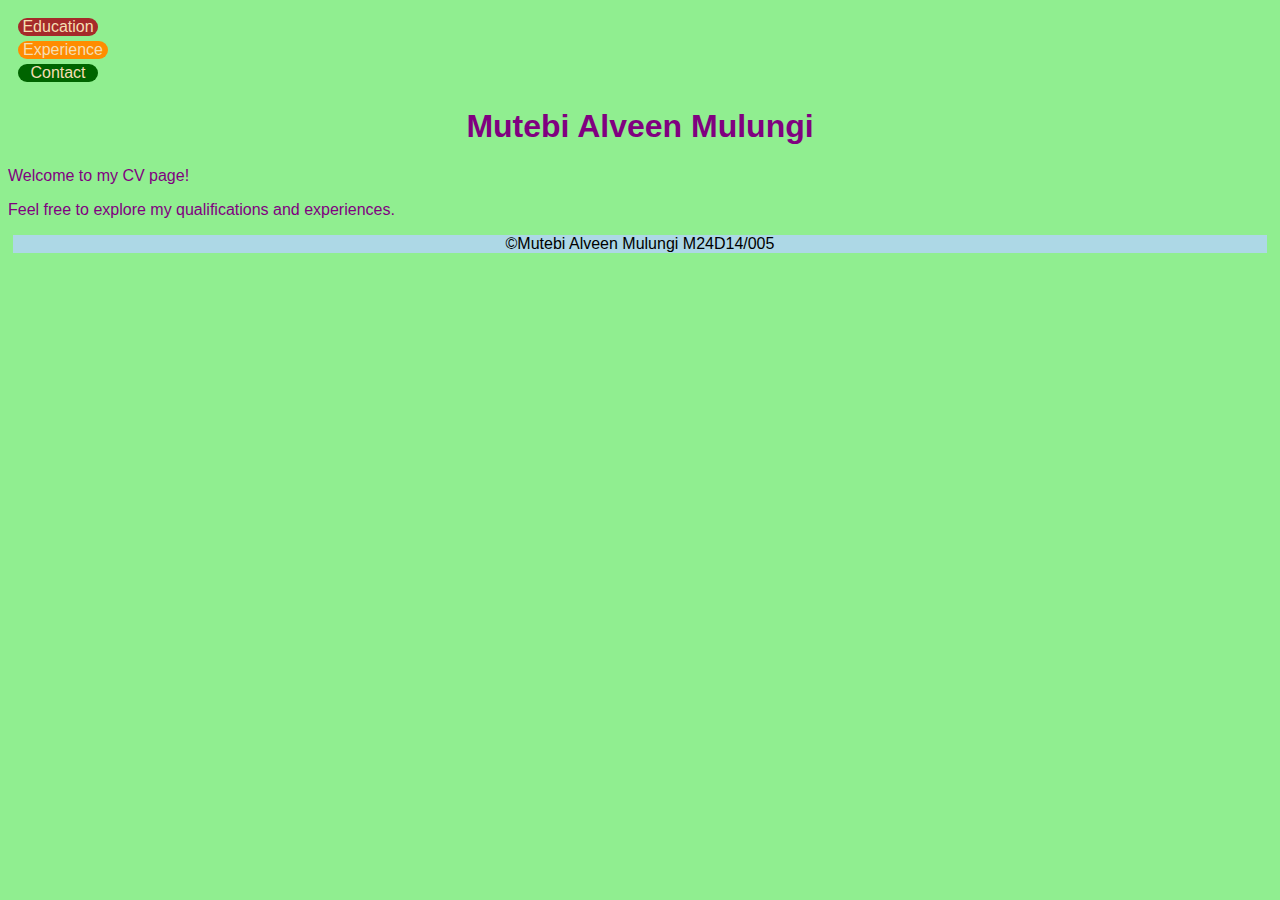
<file: index.html>
<!DOCTYPE html>
<head>
    <meta charset="utf-8">
    <meta name="viewport" content="width=device-width, initial-scale=1">
    <title>Mutebi Alveen Mulungi CV</title>
    <link rel="stylesheet" href="styles.css">
</head>
<body>
    <div class="headerDiv">
        <section class="linkA"><a href="education.html" target="_self" rel="noopener">Education</a></section>
        <section class="linkB"><a href="experience.html" target="_self" rel="noopener">Experience</a></section>
        <section class="linkC"><a href="contact.html" target="_self" rel="noopener">Contact</a></section>
    </div>

    <div class="mainSection">
        <h1>Mutebi Alveen Mulungi</h1>
        <p>Welcome to my CV page!</p>
        <p>Feel free to explore my qualifications and experiences.</p>
    </div>
   
    <div class="divFooter">
        <p>&copy;Mutebi Alveen Mulungi M24D14/005</p>
    </div>
</body>
</html>
</file>
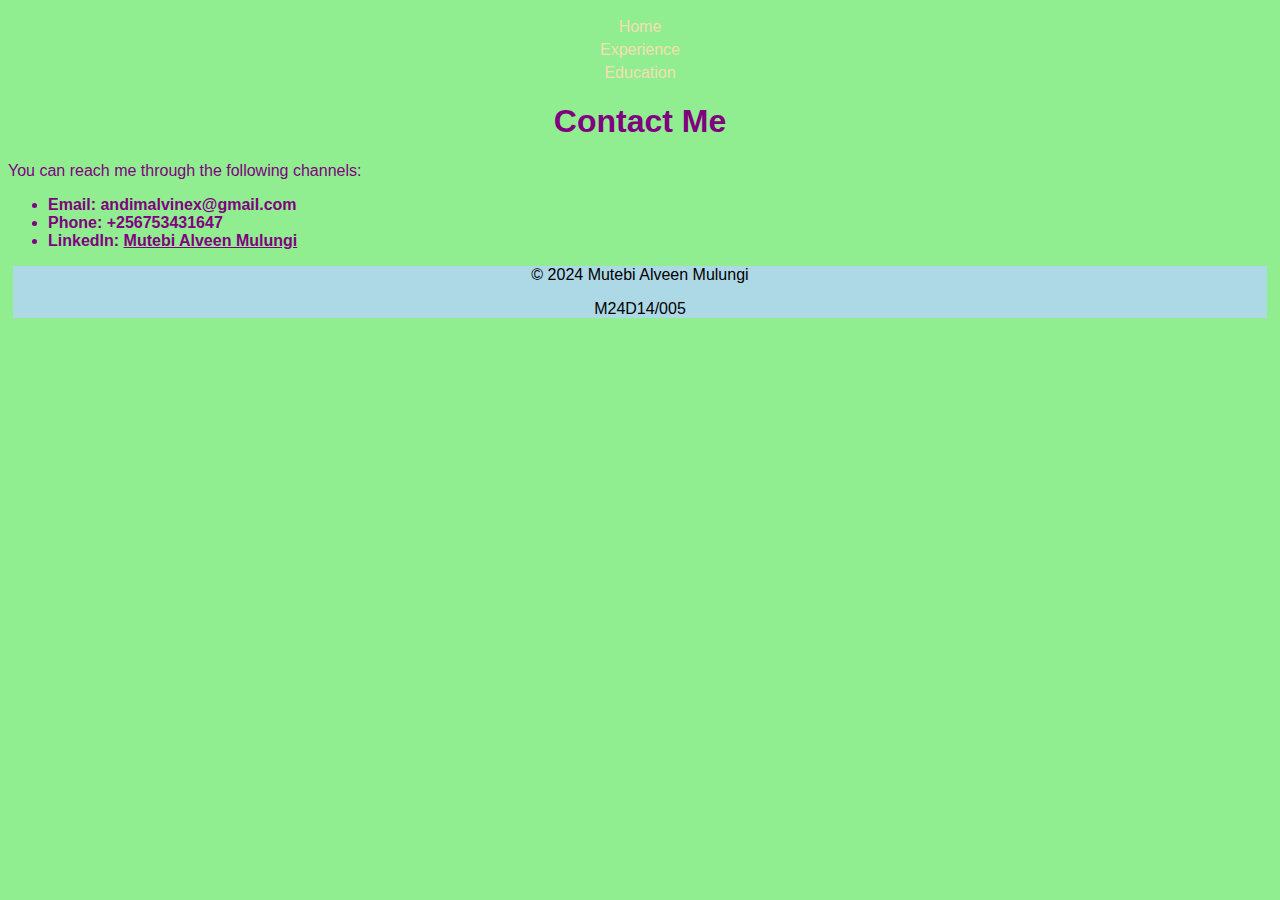
<file: contact.html>
<!DOCTYPE html>
<head>
    <meta charset="utf-8">
    <meta name="viewport" content="width=device-width, initial-scale=1">
    <title>Contacts - Mutebi Alveen Mulungi CV</title>
    <link rel="stylesheet" href="styles.css">
</head>
<body>
    <div class="headerDiv">
        <section class="linkA"></section><a href="index.html" target="_self" rel="noopener">Home</a>
        <section class="linkB"></section><a href="experience.html" target="_self" rel="noopener">Experience</a>
        <section class="linkC"></section><a href="education.html" target="_self" rel="noopener">Education</a>
    </div>

    <div class="mainSection">
    <section>
        <h1>Contact Me</h1>
        <p>You can reach me through the following channels:</p>
    </section>
    <section>
        <ul>
            <li><b>Email: andimalvinex@gmail.com</b></li>
            <li><b>Phone: +256753431647</b></li>
            <li><b>LinkedIn: <a style="color: purple; text-decoration: underline;" href="www.linkedin.com/in/alveen-mutebi-a6333734b" target="_blank" rel="noopener">Mutebi Alveen Mulungi</a></b></li>
        </ul>
    </section>
    </div>

    <div class="divFooter">
        <p>&copy; 2024 Mutebi Alveen Mulungi</p>
        <p>M24D14/005</p>
    </div>
</body>
</html>
</file>
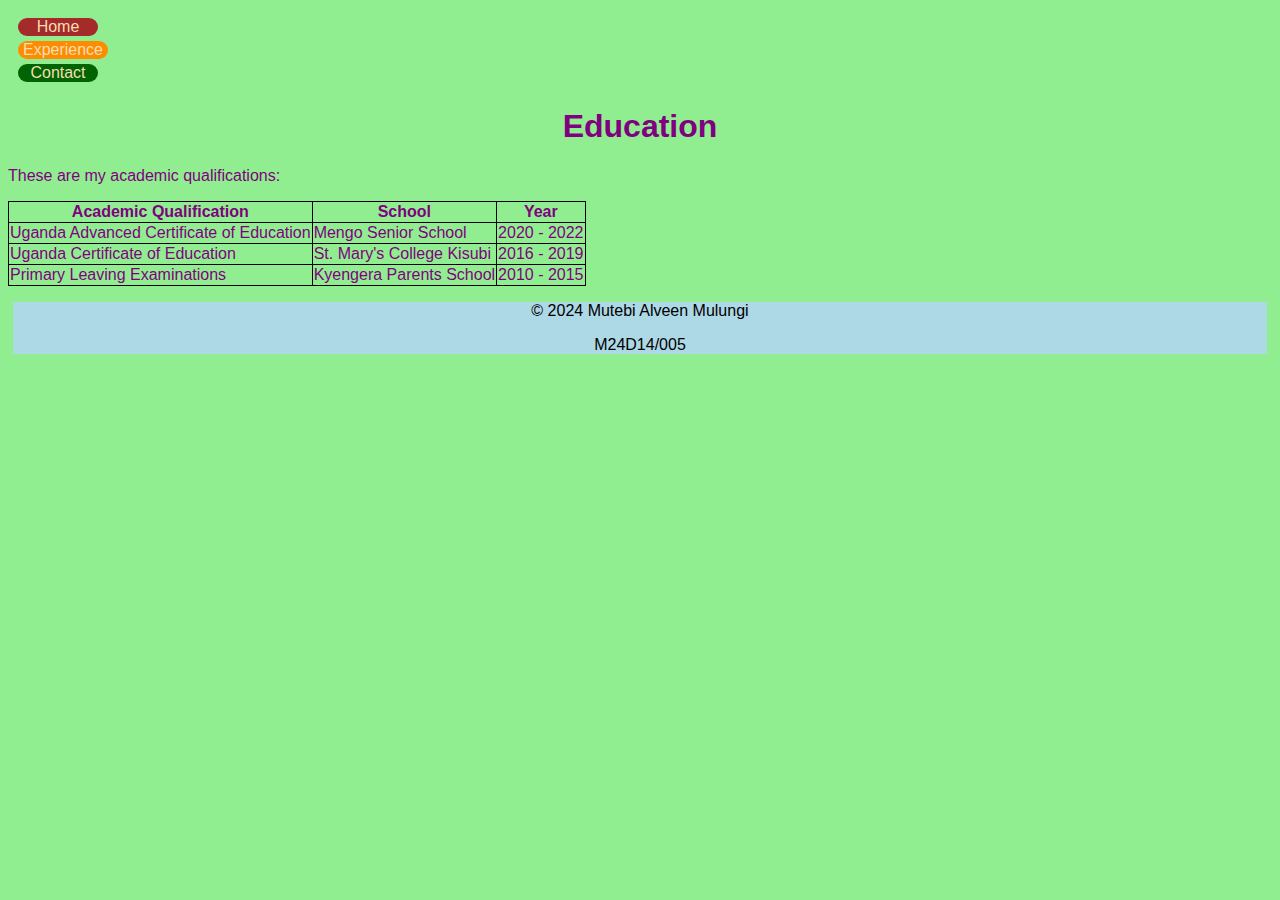
<file: education.html>
<!DOCTYPE html>
<head>
    <meta charset="utf-8">
    <meta name="viewport" content="width=device-width, initial-scale=1">
    <title>Education - Mutebi Alveen Mulungi CV</title>
    <link rel="stylesheet" href="styles.css">
</head>
<body>
    <div class="headerDiv">
        <section class="linkA"><a href="index.html" target="_self" rel="noopener">Home</a></section>
        <section class="linkB"><a href="experience.html" target="_self" rel="noopener">Experience</a></section>
        <section class="linkC"><a href="contact.html" target="_self" rel="noopener">Contact</a></section>
    </div>

    <div class="mainSection">
        <section>
        <h1>Education</h1>
        <p>These are my academic qualifications:</p>
    </section>
    <section>
        <table border="1">
            <tr>
                <th>Academic Qualification</th>
                <th>School</th>
                <th>Year</th>
            </tr>
            <tr>
            <td>Uganda Advanced Certificate of Education</td>
            <td>Mengo Senior School</td>
            <td>2020 - 2022</td>
            </tr>
            <tr>
            <td>Uganda Certificate of Education</td>
            <td>St. Mary's College Kisubi</td>
            <td>2016 - 2019</td>
            </tr>
            <tr>
            <td>Primary Leaving Examinations</td>
            <td>Kyengera Parents School</td>
            <td>2010 - 2015</td>
            </tr>
        </table>
    </section>
    </div>

    <div class="divFooter">
        <p>&copy; 2024 Mutebi Alveen Mulungi</p>
        <p>M24D14/005</p>
    </div>
</body>
</html>
</file>
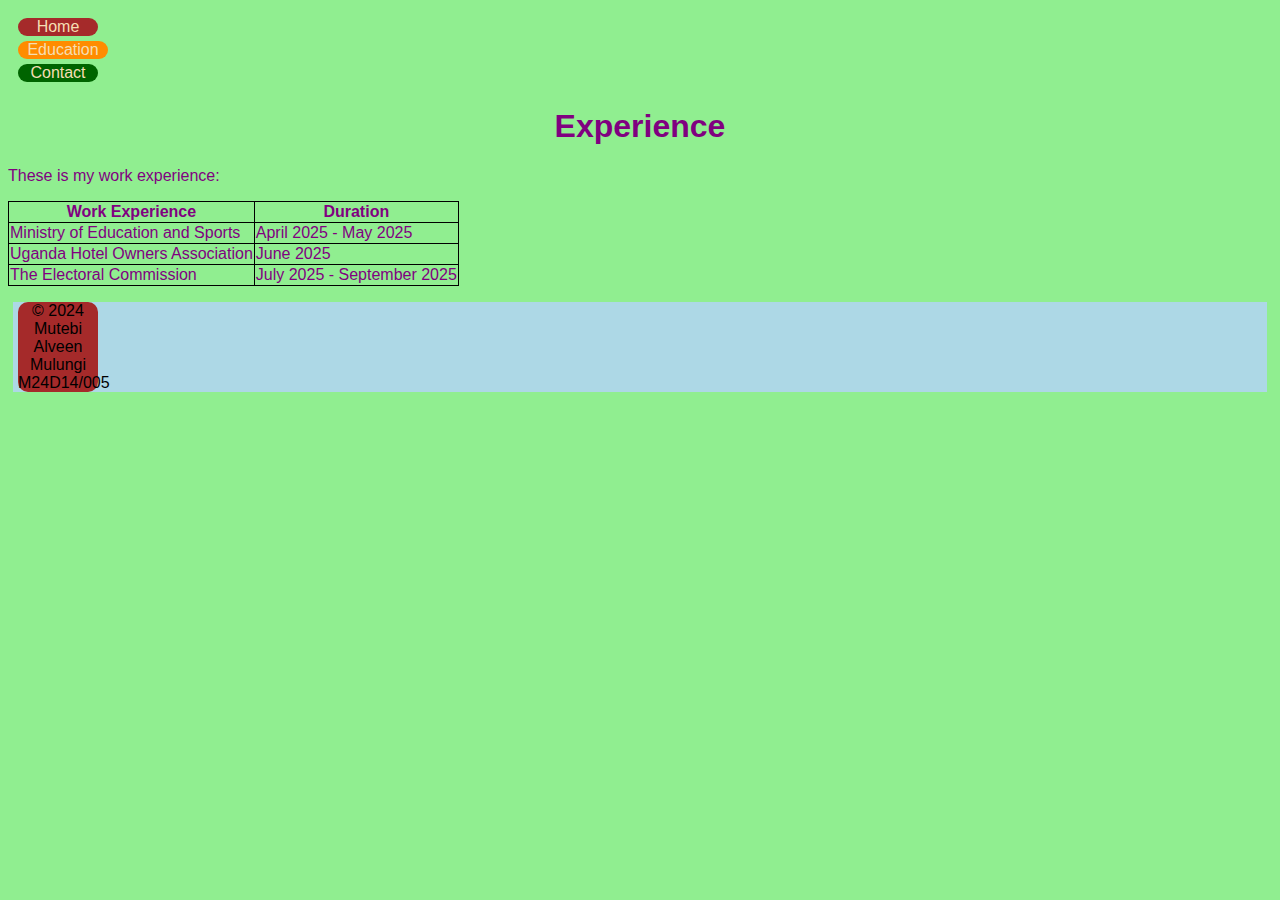
<file: experience.html>
<!DOCTYPE html>
<head>
    <meta charset="utf-8">
    <meta name="viewport" content="width=device-width, initial-scale=1">
    <title>Work Experience</title>
    <link rel="stylesheet" href="styles.css">
</head>
<body>
    <div class="headerDiv">
        <section class="linkA"><a href="index.html" target="_self" rel="noopener">Home</a></section>
        <section class="linkB"><a href="education.html" target="_self" rel="noopener">Education</a></section>
        <section class="linkC"><a href="contact.html" target="_self" rel="noopener">Contact</a></section>
    </div>

    <div class="mainSection">
    <section>
        <h1>Experience</h1>
        <p>These is my work experience:</p>
    </section>

    <section>
       <table border="1">
            <tr>
                <th>Work Experience</th>
                <th>Duration</th>
            </tr>
            <tr>
            <td>Ministry of Education and Sports</td>
            <td>April 2025 - May 2025</td>
            </tr>
            <tr>
            <td>Uganda Hotel Owners Association</td>
            <td>June 2025</td>
            </tr>
            <tr>
            <td>The Electoral Commission</td>
            <td>July 2025 - September 2025</td>
            </tr>
        </table>
    </section>
    </div>

    <div class="divFooter">
        <section class="linkA">
            <p>&copy; 2024 Mutebi Alveen Mulungi M24D14/005</p>
        </section>
    </div>
</body>
</html>
</file>
<file: styles.css>
body {
    background-color: lightgreen;
    align-content: center;
    font-family: 'Lucida Sans', 'Lucida Sans Regular', 'Lucida Grande', 'Lucida Sans Unicode', Geneva, Verdana, sans-serif;
}

.headerDiv {
    text-align: center;
    text-decoration: none;
    margin: 5px;
    color: wheat;
    border-radius: 10px;
    flex-wrap: wrap;
    float: top;
    align-items: center;
    align-content: center;
}

a {
    text-decoration: none;
    color: wheat;
}

.divFooter {
    text-align: center;
    text-decoration: none;
    margin: 5px;
    color: black;
    float: bottom;
    font-style: bold;
    background-color: lightblue;
}

.mainSection {
    color: purple;
}

h1 {
    text-align: center;
}

table {
    border-collapse: collapse;
    border: 1px solid black;
}

.linkA {
    background-color: brown;
    border-radius: 10px;
    margin: 5px;
    width: 80px;
}

.linkB {
    background-color: darkorange;
    border-radius: 10px;
    margin: 5px;
    width: 90px;
}

.linkC {
    background-color: darkgreen;
    border-radius: 10px;
    margin: 5px;
    width: 80px;
}
</file>
